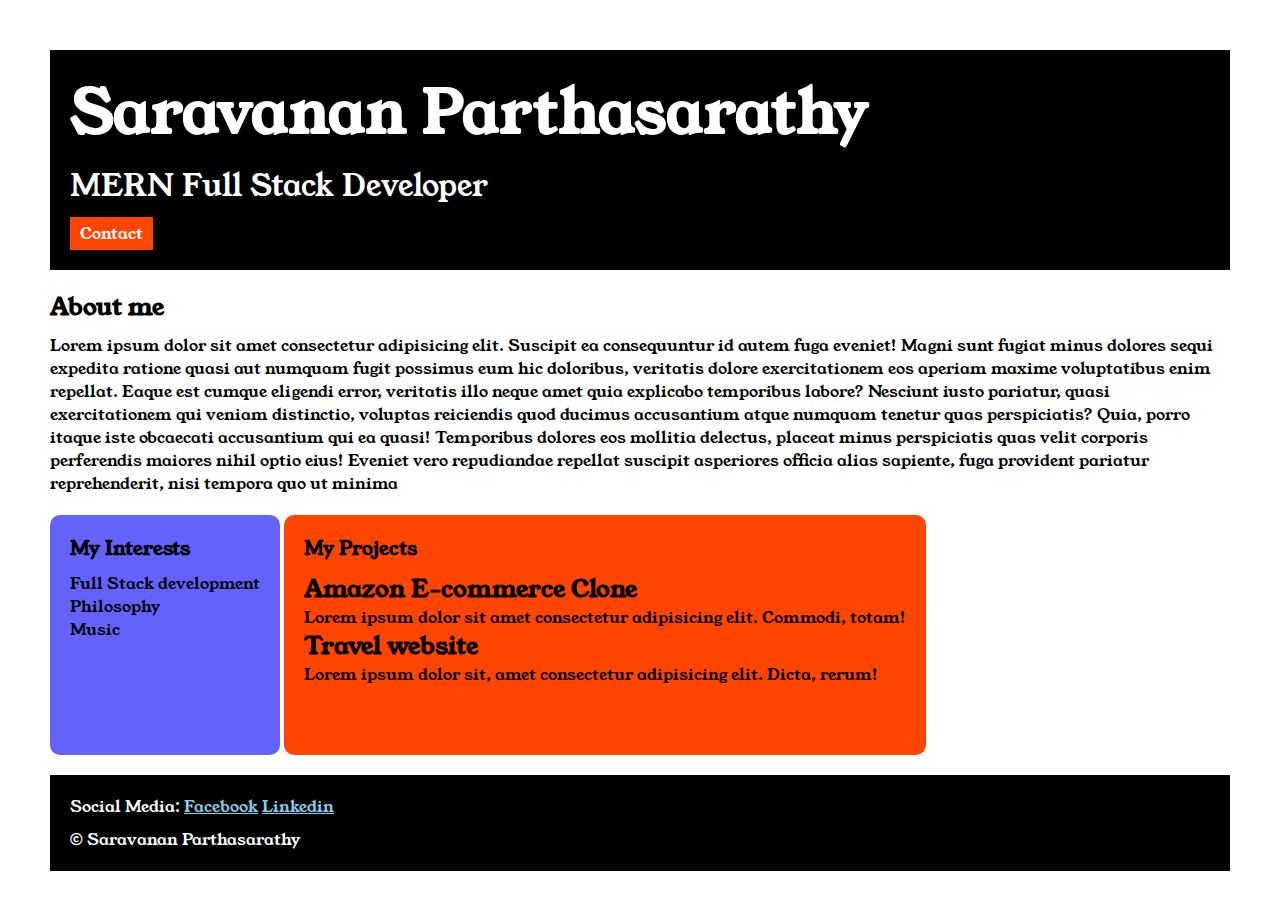
<file: index.html>
<!DOCTYPE html>
<html lang="en">

<head>

    <meta charset="UTF-8">
    <meta name="viewport" content="width=device-width, initial-scale=1.0">
    
    <title>Portfolio</title>

    <link rel="stylesheet" href="style.css">

    <link rel="preconnect" href="https://fonts.googleapis.com">
<link rel="preconnect" href="https://fonts.gstatic.com" crossorigin>
<link href="https://fonts.googleapis.com/css2?family=Young+Serif&display=swap" rel="stylesheet">

</head>


<body>

<div class="container">

<div class="section-one">

    <h1 class="section-one__name">Saravanan Parthasarathy</h1>

    <p class="section-one__role">MERN Full Stack Developer</p>

    <a class="section-one__contact"  href="contact.html"> Contact</a>

</div>



<div class="section-two">

    <h2 class="section-two__title">About me</h2>

    <p class="section-two__desc">
        Lorem ipsum dolor sit amet consectetur adipisicing elit. Suscipit ea consequuntur id autem fuga eveniet! Magni
        sunt fugiat minus dolores sequi expedita ratione quasi aut numquam fugit possimus eum hic doloribus, veritatis
        dolore exercitationem eos aperiam maxime voluptatibus enim repellat. Eaque est cumque eligendi error, veritatis
        illo neque amet quia explicabo temporibus labore? Nesciunt iusto pariatur, quasi exercitationem qui veniam
        distinctio, voluptas reiciendis quod ducimus accusantium atque numquam tenetur quas perspiciatis? Quia, porro
        itaque iste obcaecati accusantium qui ea quasi! Temporibus dolores eos mollitia delectus, placeat minus
        perspiciatis quas velit corporis perferendis maiores nihil optio eius! Eveniet vero repudiandae repellat
        suscipit asperiores officia alias sapiente, fuga provident pariatur reprehenderit, nisi tempora quo ut minima
    </p>

</div>

     
<div class="section-three">
        
    <h3 class="section-three__title">My Interests</h3>

    <ul class="section-three__desc">
        <li>Full Stack development</li>
        <li>Philosophy</li>
        <li>Music</li>
    </ul>

</div>


<div class="section-four">

    <h3 class="section-four__title">My Projects</h3>

    <ul class="section-four__desc">
        <li>
            <h2>Amazon E-commerce Clone</h2>

            <p>Lorem ipsum dolor sit amet consectetur adipisicing elit. Commodi, totam!</p>

        </li>

        <li>
            <h2>Travel website</h2>

            <p>Lorem ipsum dolor sit, amet consectetur adipisicing elit. Dicta, rerum!</p>


        </li>
    </ul>
</div>


<div class="section-five">

    <p class="section-five__title">
        Social Media:

        <a href="https://www.facebook.com/profile.php?id=100018628874141" target="_blank">Facebook</a>

        <a href="https://www.linkedin.com/in/saravanan-parthasarathy-090b7815b/" target="_blank">Linkedin</a>

    </p>


    <p class="section-five__desc">
        &copy Saravanan Parthasarathy
    </p>

</div>


    </div>    
</body>

</html>
</file>
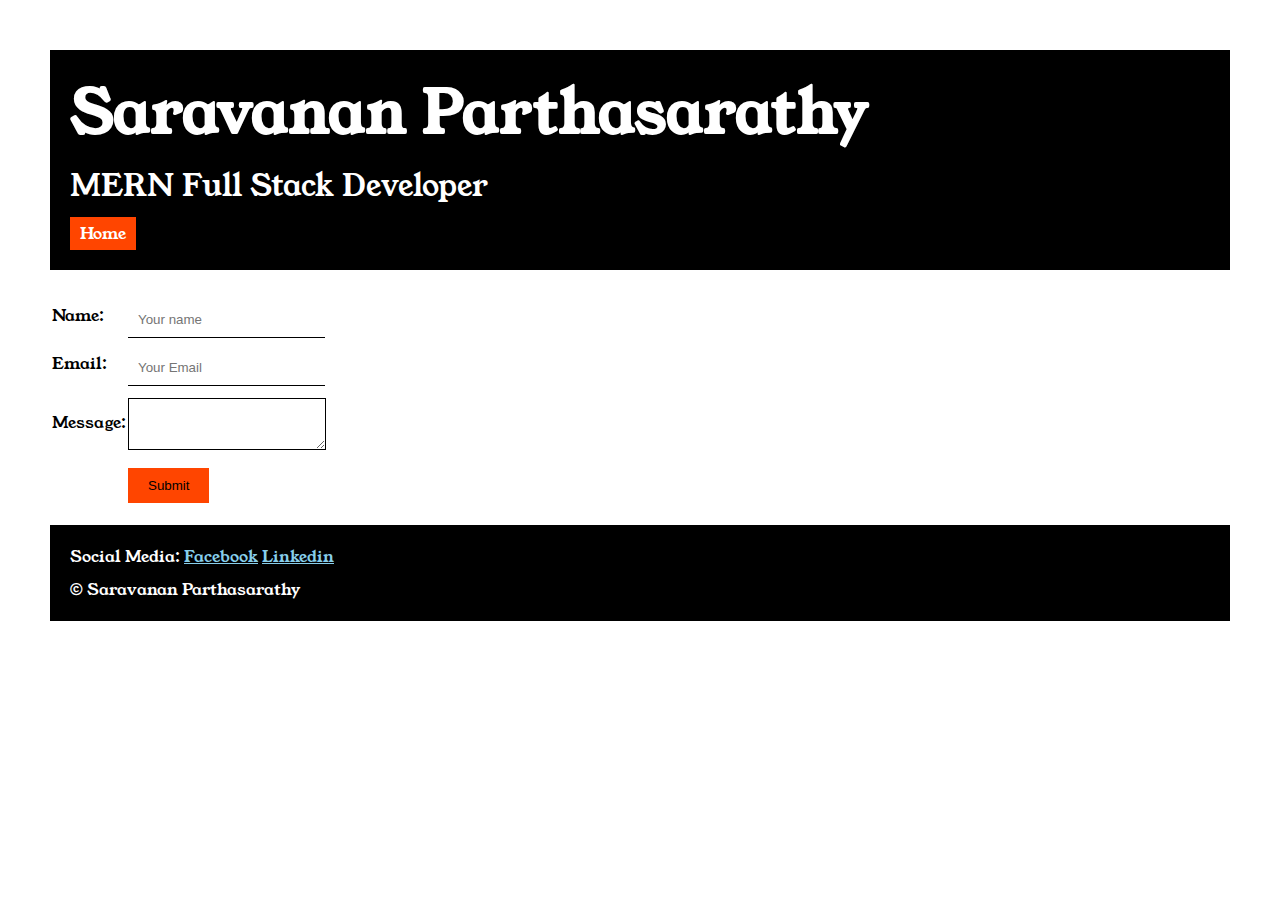
<file: contact.html>
<!-- CONTACT FORM EXERCISES-->

<!DOCTYPE html>

<html lang="en">

<head>
    <meta charset="UTF-8">
    <meta name="viewport" content="width=device-width, initial-scale=1.0">
    <title>Contact</title>

    <link rel="stylesheet" href="style.css">

    <link rel="preconnect" href="https://fonts.googleapis.com">
<link rel="preconnect" href="https://fonts.gstatic.com" crossorigin>
<link href="https://fonts.googleapis.com/css2?family=Young+Serif&display=swap" rel="stylesheet">


</head>


<body>

<div class="container">


<div class="section-one">

    <h1 class="section-one__name">Saravanan Parthasarathy</h1>

    <p class="section-one__role">MERN Full Stack Developer</p>

    <a class="section-one__contact"  href="index.html"> Home</a>

</div>



<div class="contact-form">

    <forms>
        <table>
            <tr>
                <td>Name:</td>
                <td><input type="text" placeholder="Your name" class="contact-form__input"></td>
            </tr>


            <tr>
                <td>Email:</td>
                <td><input type="text" placeholder="Your Email" class="contact-form__input"></td>
            </tr>

            <tr>
                <td>Message:</td>

                <td>
                    <textarea placeholder="Message" class="contact-form__textarea"> </textarea>
                </td>
            </tr>

            <tr>
                <td></td>
                <td><input type="submit" class="contact-form__submit"></td>
            </tr>

        </table>

    </forms>
</div>



    <div class="section-five">

    <p class="section-five__title">
        Social Media:

        <a href="https://www.facebook.com/profile.php?id=100018628874141" target="_blank">Facebook</a>

        <a href="https://www.linkedin.com/in/saravanan-parthasarathy-090b7815b/" target="_blank">Linkedin</a>

    </p>


    <p class="section-five__desc">
        &copy Saravanan Parthasarathy
    </p>

    </div>


</div>

</body>

</html>
</file>
<file: style.css>
*{
    padding: 0;
    margin: 0;
}

body{
     font-family: "Young Serif", serif;
}

.container{
           padding: 50px;
}

.section-one{
             background-color: black;
             color: white;
             padding: 20px;
}

.section-one__contact{
                      background-color: orangered;
                      color: white;
                      text-decoration: none;
                      padding-left: 10px;
                      padding-right: 10px;
                      padding-top: 5px;
                      padding-bottom: 5px;
                      display: inline-block;
                      margin-top: 10px;
}

.section-one__name{
             font-size: 60px;
}

.section-one__role{
                   font-size: 30px;
                   margin-top: 10px;
}

.section-two,.section-three,.section-four,.section-five{
    margin-top:20px;
}

.section-two__desc,.section-three__desc,.section-four__desc,.section-five__desc{
    margin-top:10px;
}

.section-five{
    background-color: black;
    color: white;
    padding: 20px;
}

.section-five__title a{
    color:skyblue;
}

.section-three li,.section-four li{
    list-style: none;
}

.section-three{
    background-color: #6462FD;
    color: black;
    padding: 20px;
    display: inline-block;
    height: 200px;
    border-radius: 10px;
    vertical-align: top;
}

.section-four{
    background-color: orangered;
    color: black;
    padding: 20px;
    display: inline-block;
    height: 200px;
    border-radius: 10px;
    vertical-align: top;
}

.contact-form{
    margin-top: 20px;
}

.contact-form__input,.contact-form__textarea,.contact-form__submit{
    margin-top: 10px;
}

.contact-form__input{
    padding: 10px;
    border: none;
    border-bottom: solid black 1px;
}

.contact-form__textarea{
    padding: 10px;
    border: none;
    border: solid black 1px;
}

.contact-form__submit{
    padding-top: 10px;
    padding-bottom: 10px;
    padding-left: 20px;
    padding-right: 20px;
    background-color: orangered;
    color:black;
    border:none;
}
</file>
